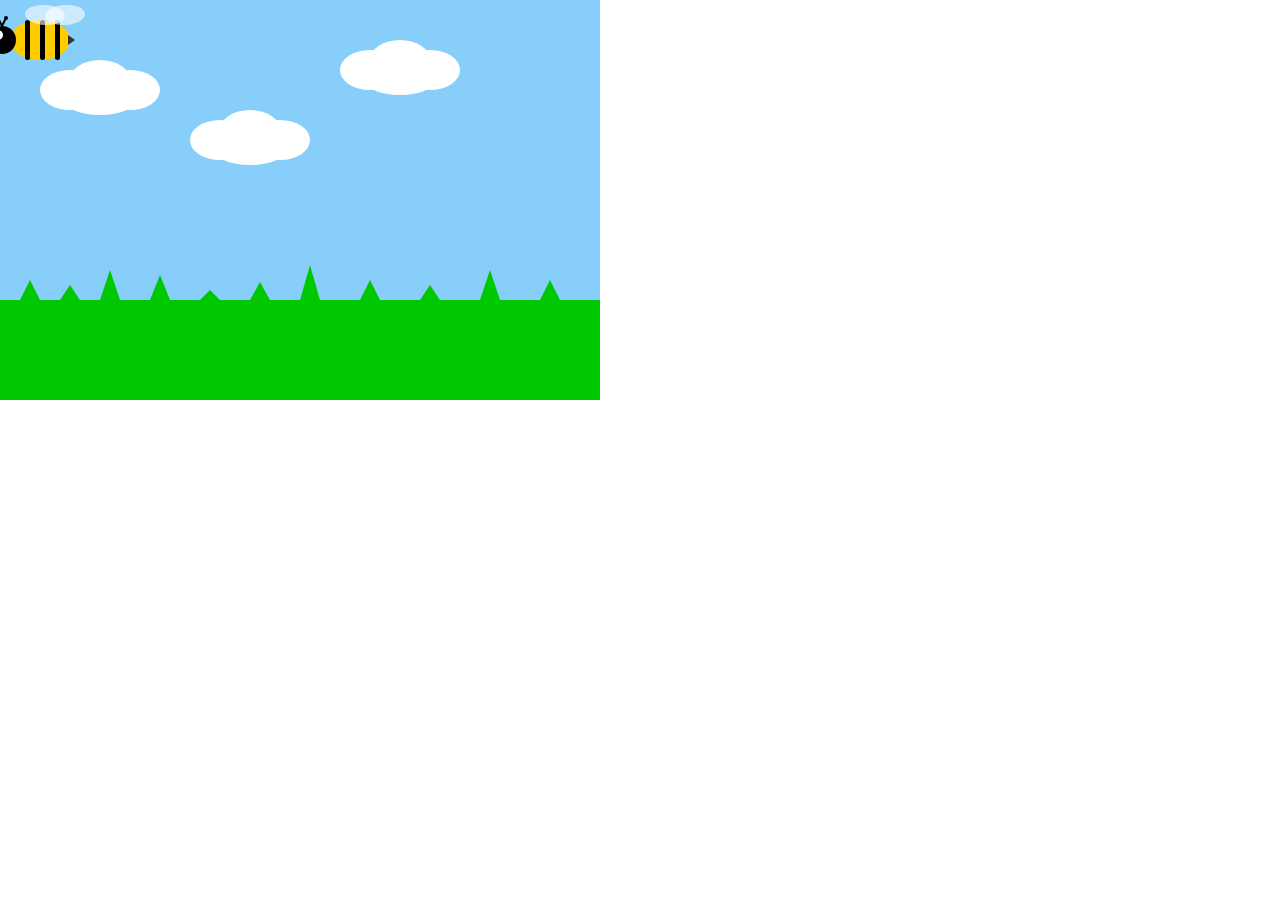
<file: EX2/index.html>
<!DOCTYPE html>
<html lang="en">
  <head>
    <meta charset="utf-8" />
    <meta name="viewport" content="width=device-width, initial-scale=1.0">

    <title>Esercitazione 2</title>

    <link rel="stylesheet" type="text/css" href="style.css">

    <script src="libraries/p5.min.js"></script>
    <script src="libraries/p5.sound.min.js"></script>
  </head>

  <body>
    <script src="sketch.js"></script>
  </body>
</html>
</file>
<file: EX2/style.css>
html, body {
  margin: 0;
  padding: 0;
}

canvas {
  display: block;
}
</file>
